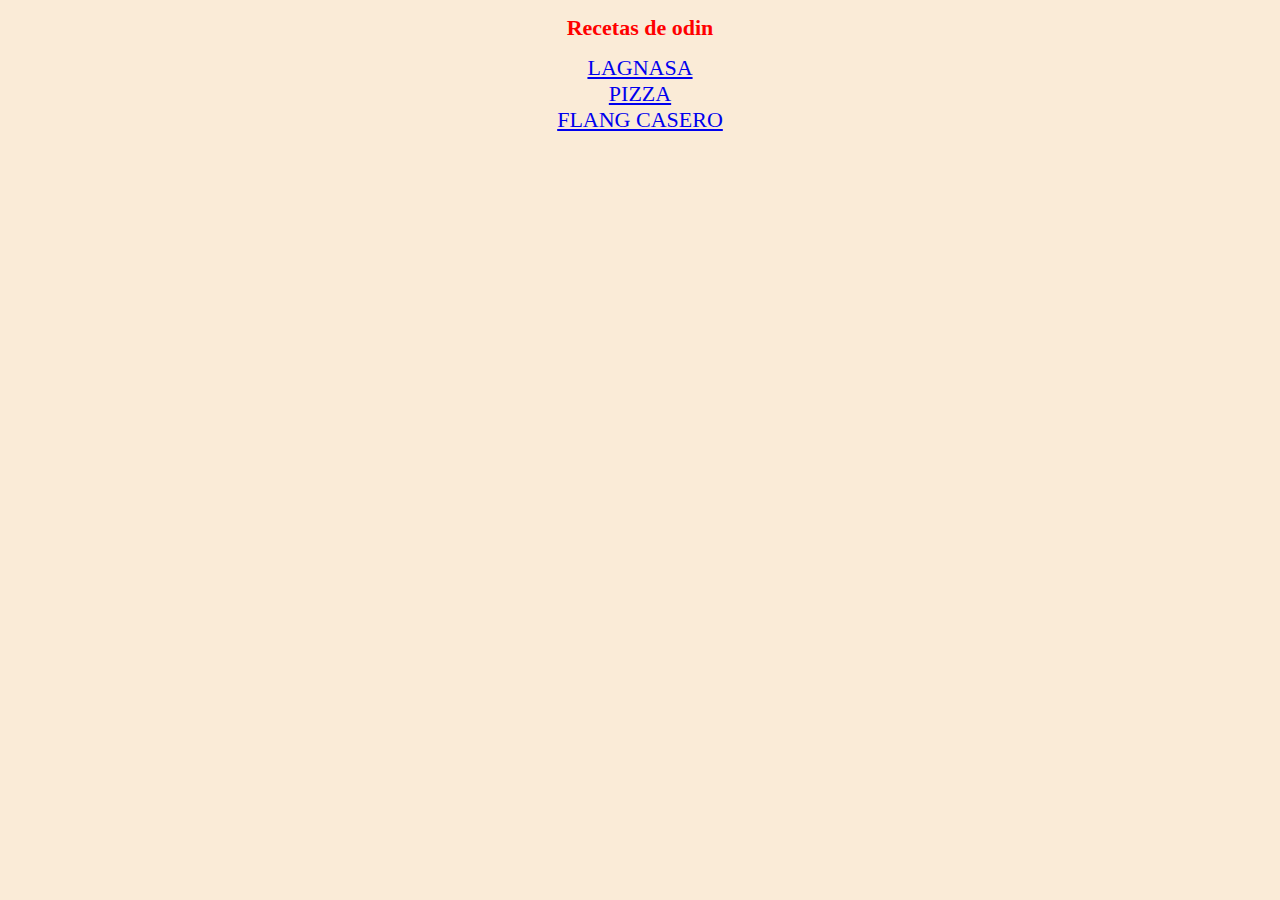
<file: index.html>
<!DOCTYPE html>
<html>
    <head>
        <meta charset="UTF-8">
        <title>recetas</title>
        <link rel="stylesheet" href="./styles/main.css">
    </head>
    <body>
        <h1 class="title">Recetas de odin</h1>
        <ul class="list">
            <li><a href="recipes/lasagna.html">LAGNASA</a></li>
            <li><a href="recipes/pizza.html">PIZZA</a></li>
            <li><a href="recipes/flan.html">FLANG CASERO</a></li>
        </ul>
    </body>
</html>
</file>
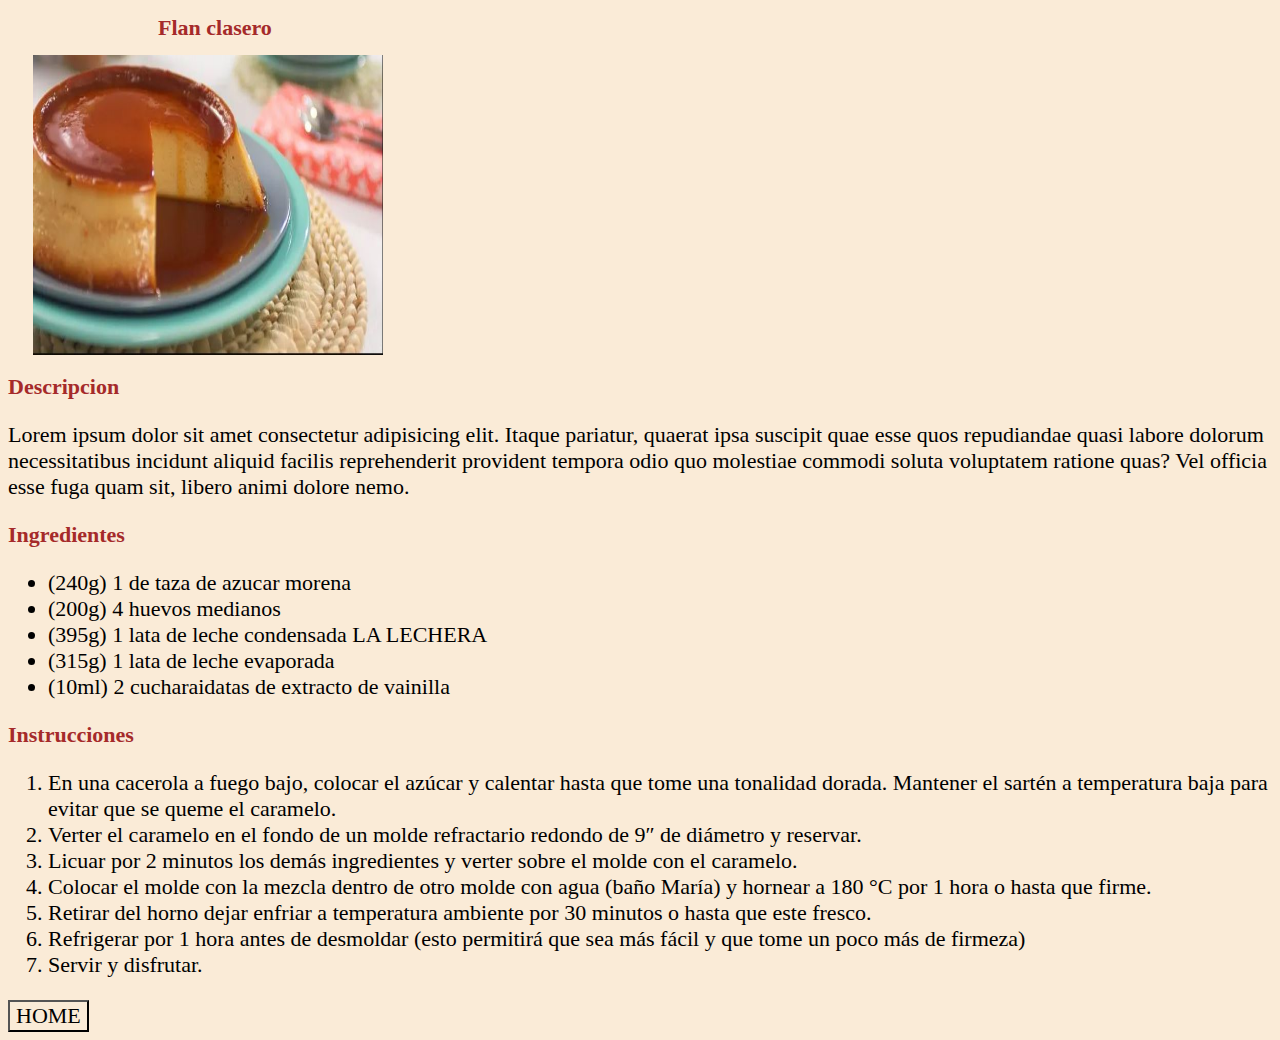
<file: recipes/flan.html>
<!DOCTYPE html>
<html lang="en">
<head>
    <meta charset="UTF-8">
    <meta name="viewport" content="width=device-width, initial-scale=1.0">
    <link rel="stylesheet" href="../styles/flan.css">
    <title>Flan Casero</title>
</head>
<body>
    <h1>Flan clasero</h1>
<img class="img" src="../img/flan.jpg" alt="Flan casero" width="350" height="300">
<h2>Descripcion</h2>
<p>Lorem ipsum dolor sit amet consectetur adipisicing elit. Itaque pariatur, quaerat ipsa suscipit quae esse quos
    repudiandae quasi labore dolorum necessitatibus incidunt aliquid facilis reprehenderit provident tempora odio quo
    molestiae commodi soluta voluptatem ratione quas? Vel officia esse fuga quam sit, libero animi dolore nemo.</p>
<h3>Ingredientes</h3>
<ul>
    <li>(240g) 1 de taza de azucar morena</li>
    <li>(200g) 4 huevos medianos</li>
    <li>(395g) 1 lata de leche condensada LA LECHERA</li>
    <li>(315g) 1 lata de leche evaporada</li>
    <li>(10ml) 2 cucharaidatas de extracto de vainilla</li>
</ul>
<h3>Instrucciones</h3>
<ol>
    <li>En una cacerola a fuego bajo, colocar el azúcar y calentar hasta que tome una tonalidad dorada. Mantener el
        sartén a temperatura baja para evitar que se queme el caramelo. </li>
    <li>Verter el caramelo en el fondo de un molde refractario redondo de 9″ de diámetro y reservar.</li>
    <li>Licuar por 2 minutos los demás ingredientes y verter sobre el molde con el caramelo.</li>
    <li>Colocar el molde con la mezcla dentro de otro molde con agua (baño María) y hornear a 180 °C por 1 hora o hasta
        que firme.</li>
    <li>Retirar del horno dejar enfriar a temperatura ambiente por 30 minutos o hasta que este fresco.</li>
    <li>Refrigerar por 1 hora antes de desmoldar (esto permitirá que sea más fácil y que tome un poco más de firmeza)
    </li>
    <li>Servir y disfrutar.</li>
</ol>

<a href="/index.html"><button>HOME</button></a>


</body>
</html>
</file>
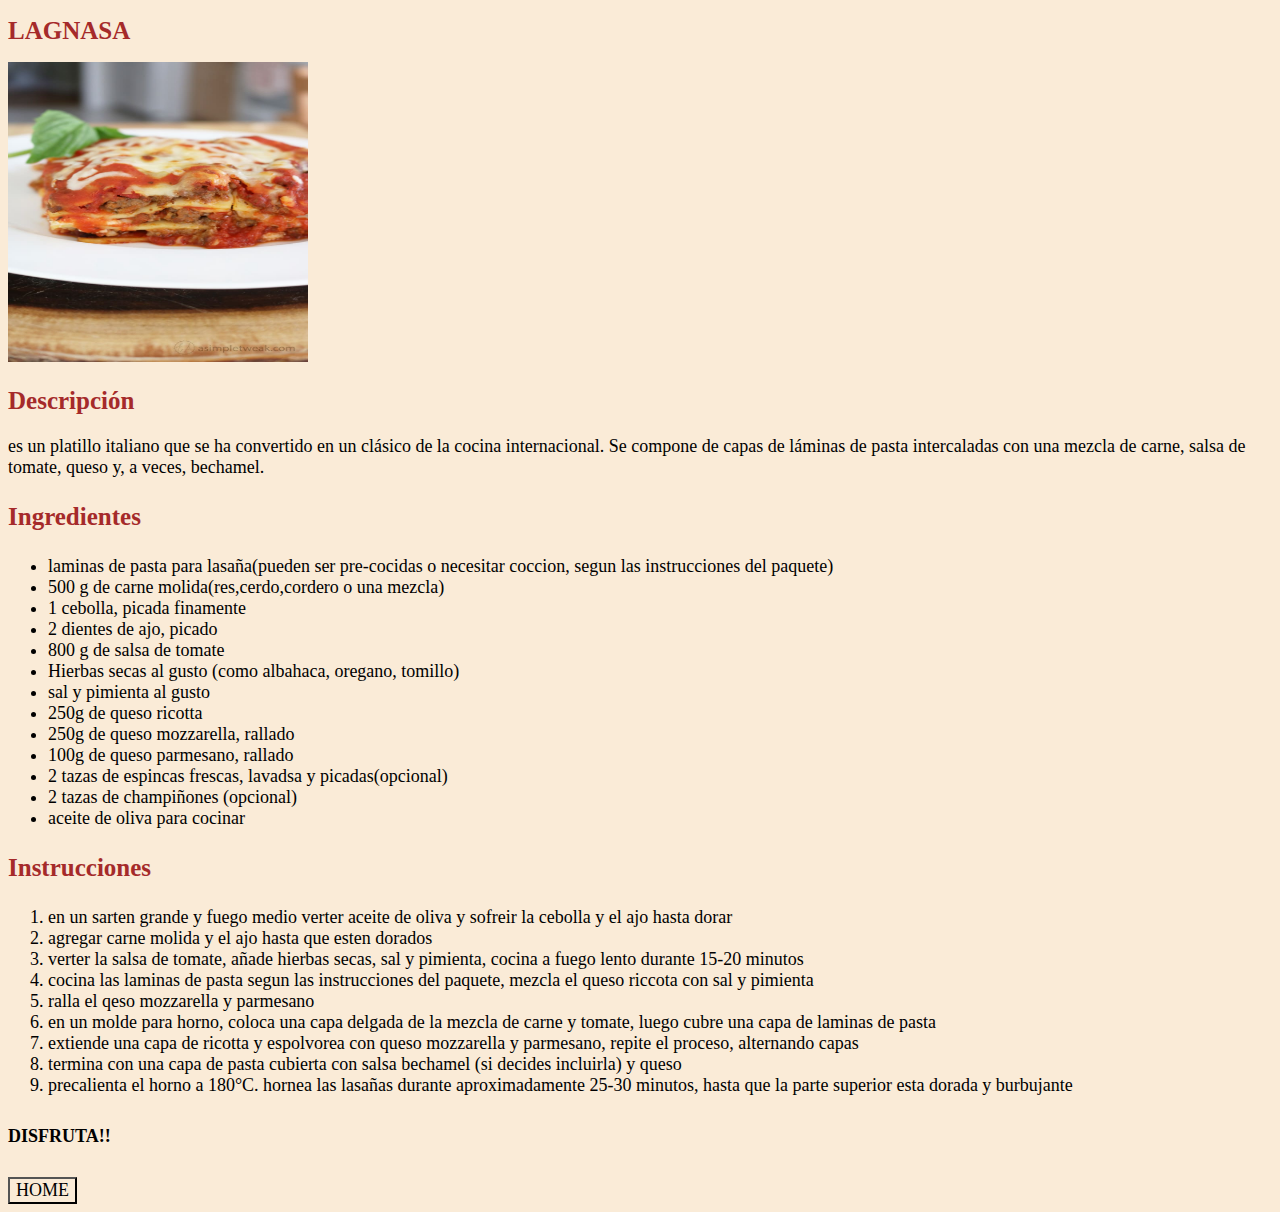
<file: recipes/lasagna.html>
<!DOCTYPE html>
<html lang="en">
<head>
    <meta charset="UTF-8">
    <meta name="viewport" content="width=device-width, initial-scale=1.0">
    <link rel="stylesheet" href="/styles/lagsana.css">
    <title>LAGSANA</title>
</head>
<body>
    <h1 class="title">LAGNASA</h1>
<img src="../img/lasagna.jpg" alt="lasagna" width="300" height="300">
<h2>Descripción</h2>
<p>es un platillo italiano que se ha convertido en un clásico de la cocina internacional. Se compone de capas de láminas
    de pasta intercaladas con una mezcla de carne, salsa de tomate, queso y, a veces, bechamel.</p>
<h3>Ingredientes</h3>
<ul>
    <li>laminas de pasta para lasaña(pueden ser pre-cocidas o necesitar coccion, segun las instrucciones del paquete)</li>
    <li>500 g de carne molida(res,cerdo,cordero o una mezcla)</li>
    <li>1 cebolla, picada finamente</li>
    <li>2 dientes de ajo, picado</li>
    <li>800 g de salsa de tomate</li>
    <li>Hierbas secas al gusto (como albahaca, oregano, tomillo)</li>
    <li>sal y pimienta al gusto</li>
    <li>250g de queso ricotta</li>
    <li>250g de queso mozzarella, rallado</li>
    <li>100g de queso parmesano, rallado</li>
    <li>2 tazas de espincas frescas, lavadsa y picadas(opcional)</li>
    <li>2 tazas de champiñones (opcional)</li>
    <li>aceite de oliva para cocinar</li>
</ul>
<h3>Instrucciones</h3>
<ol>
    <li>en un sarten grande y fuego medio verter aceite de oliva y sofreir la cebolla y el ajo hasta dorar</li>
    <li>agregar carne molida y el ajo hasta que esten dorados</li>
    <li>verter la salsa de tomate, añade hierbas secas, sal y pimienta, cocina a fuego lento durante 15-20 minutos</li>
    <li>cocina las laminas de pasta segun las instrucciones del paquete, mezcla el queso riccota con sal y pimienta</li>
    <li>ralla el qeso mozzarella y parmesano</li>
    <li>en un molde para horno, coloca una capa delgada de la mezcla de carne y tomate, luego cubre una capa de laminas de pasta</li>
    <li>extiende una capa de ricotta y espolvorea con queso mozzarella y parmesano, repite el proceso, alternando capas</li>
    <li>termina con una capa de pasta cubierta con salsa bechamel (si decides incluirla) y queso</li>
    <li>precalienta el horno a 180°C. hornea las lasañas durante aproximadamente 25-30 minutos, hasta que la parte superior esta dorada y burbujante</li>
</ol>

<h5>DISFRUTA!!</h5>

<a href="/index.html"><button>HOME</button></a>
</body>
</html>
</file>
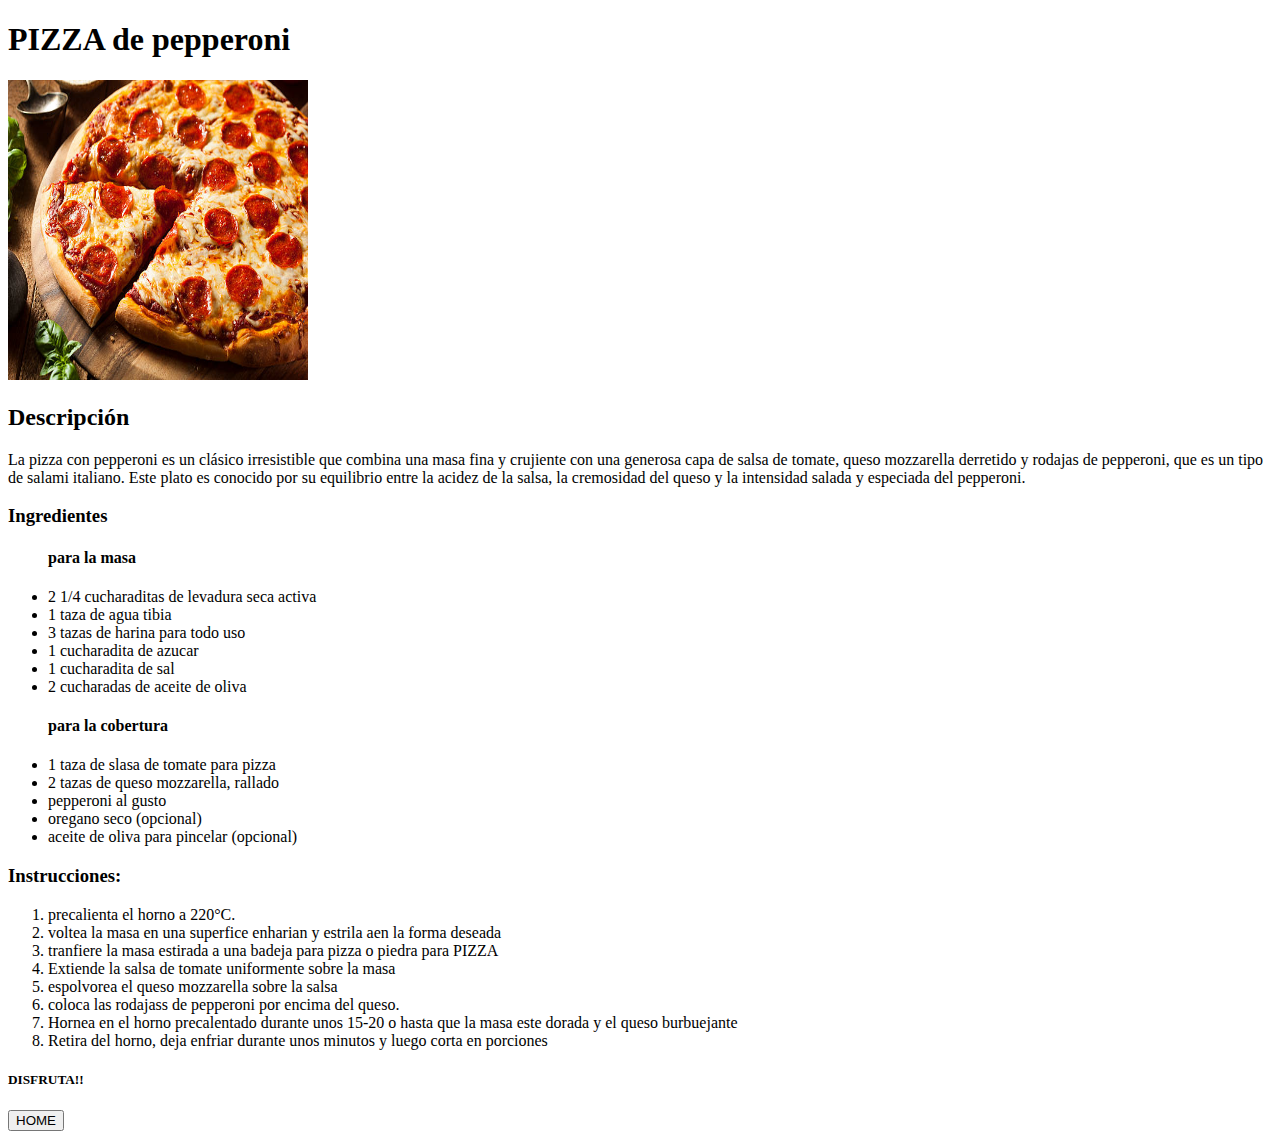
<file: recipes/pizza.html>
<!DOCTYPE html>
<html lang="en">
<head>
    <meta charset="UTF-8">
    <meta name="viewport" content="width=device-width, initial-scale=1.0">
    <link rel="stylesheet" href="">
    <title>PIZZA de pepperoni</title>
</head>
<body>
    <h1>PIZZA de pepperoni</h1>
<img src="../img/pizza pepperoni.jpg" alt="pizza pepperoni" width="300" height="300">
<h2>Descripción</h2>
<p>La pizza con pepperoni es un clásico irresistible que combina una masa fina y crujiente con una generosa capa de
    salsa de tomate, queso mozzarella derretido y rodajas de pepperoni, que es un tipo de salami italiano. Este plato es
    conocido por su equilibrio entre la acidez de la salsa, la cremosidad del queso y la intensidad salada y especiada
    del pepperoni.</p>

<H3>Ingredientes</H3>
<ul>
    <h4>para la masa</h4>
    <li>2 1/4 cucharaditas de levadura seca activa</li>
    <li>1 taza de agua tibia</li>
    <li>3 tazas de harina para todo uso</li>
    <li>1 cucharadita de azucar</li>
    <li>1 cucharadita de sal</li>
    <li>2 cucharadas de aceite de oliva</li>
    <h4>para la cobertura</h4>
    <li>1 taza de slasa de tomate para pizza</li>
    <li>2 tazas de queso mozzarella, rallado</li>
    <li>pepperoni al gusto</li>
    <li>oregano seco (opcional)</li>
    <li>aceite de oliva para pincelar (opcional)</li>
</ul>
<h3>Instrucciones: </h3>
<ol>
    <li>precalienta el horno a 220°C.</li>
    <li>voltea la masa en una superfice enharian y estrila aen la forma deseada</li>
    <li>tranfiere la masa estirada a una badeja para pizza o piedra para PIZZA</li>
    <li>Extiende la salsa de tomate uniformente sobre la masa</li>
    <li>espolvorea el queso mozzarella sobre la salsa</li>
    <li>coloca las rodajass de pepperoni por encima del queso.</li>
    <li>Hornea en el horno precalentado durante unos 15-20 o hasta que la masa este dorada y el queso burbuejante</li>
    <li>Retira del horno, deja enfriar durante unos minutos y luego corta en porciones</li>
</ol>

<h5>DISFRUTA!!</h5>

<a href="/index.html"><button>HOME</button></a>
</body>
</html>
</file>
<file: styles/main.css>
*{
    background-color: antiquewhite;
    font-family: 'Times New Roman', Times, serif;
    font-size: 22px;
}

.title{
    display: flex;
    text-align: center;
    justify-content: center;
    color: red;
}

.list{
    display: contents;
    justify-content: center;
    text-align: center;
    color: black;
    
}
</file>
<file: styles/flan.css>
*{
    background-color: antiquewhite;
    font-family: 'Times New Roman', Times, serif;
    font-size: 22px;
}

h1, h2, h3{
    color: brown;
}

h1{
    padding-left: 150px;
}

.img{
    align-items: center;
    justify-content: center;
    display: flex;
    position: relative;
    padding-left: 25px;
}
</file>
<file: styles/lagsana.css>
*{
    background-color: antiquewhite;
    font-family: 'Times New Roman', Times, serif;
    font-size: 18px;
}

h1, h2, h3{
    color: brown;
    font-size: 25px;
}

.title{
    font-size: 25px;
    color: brown;
}
</file>
